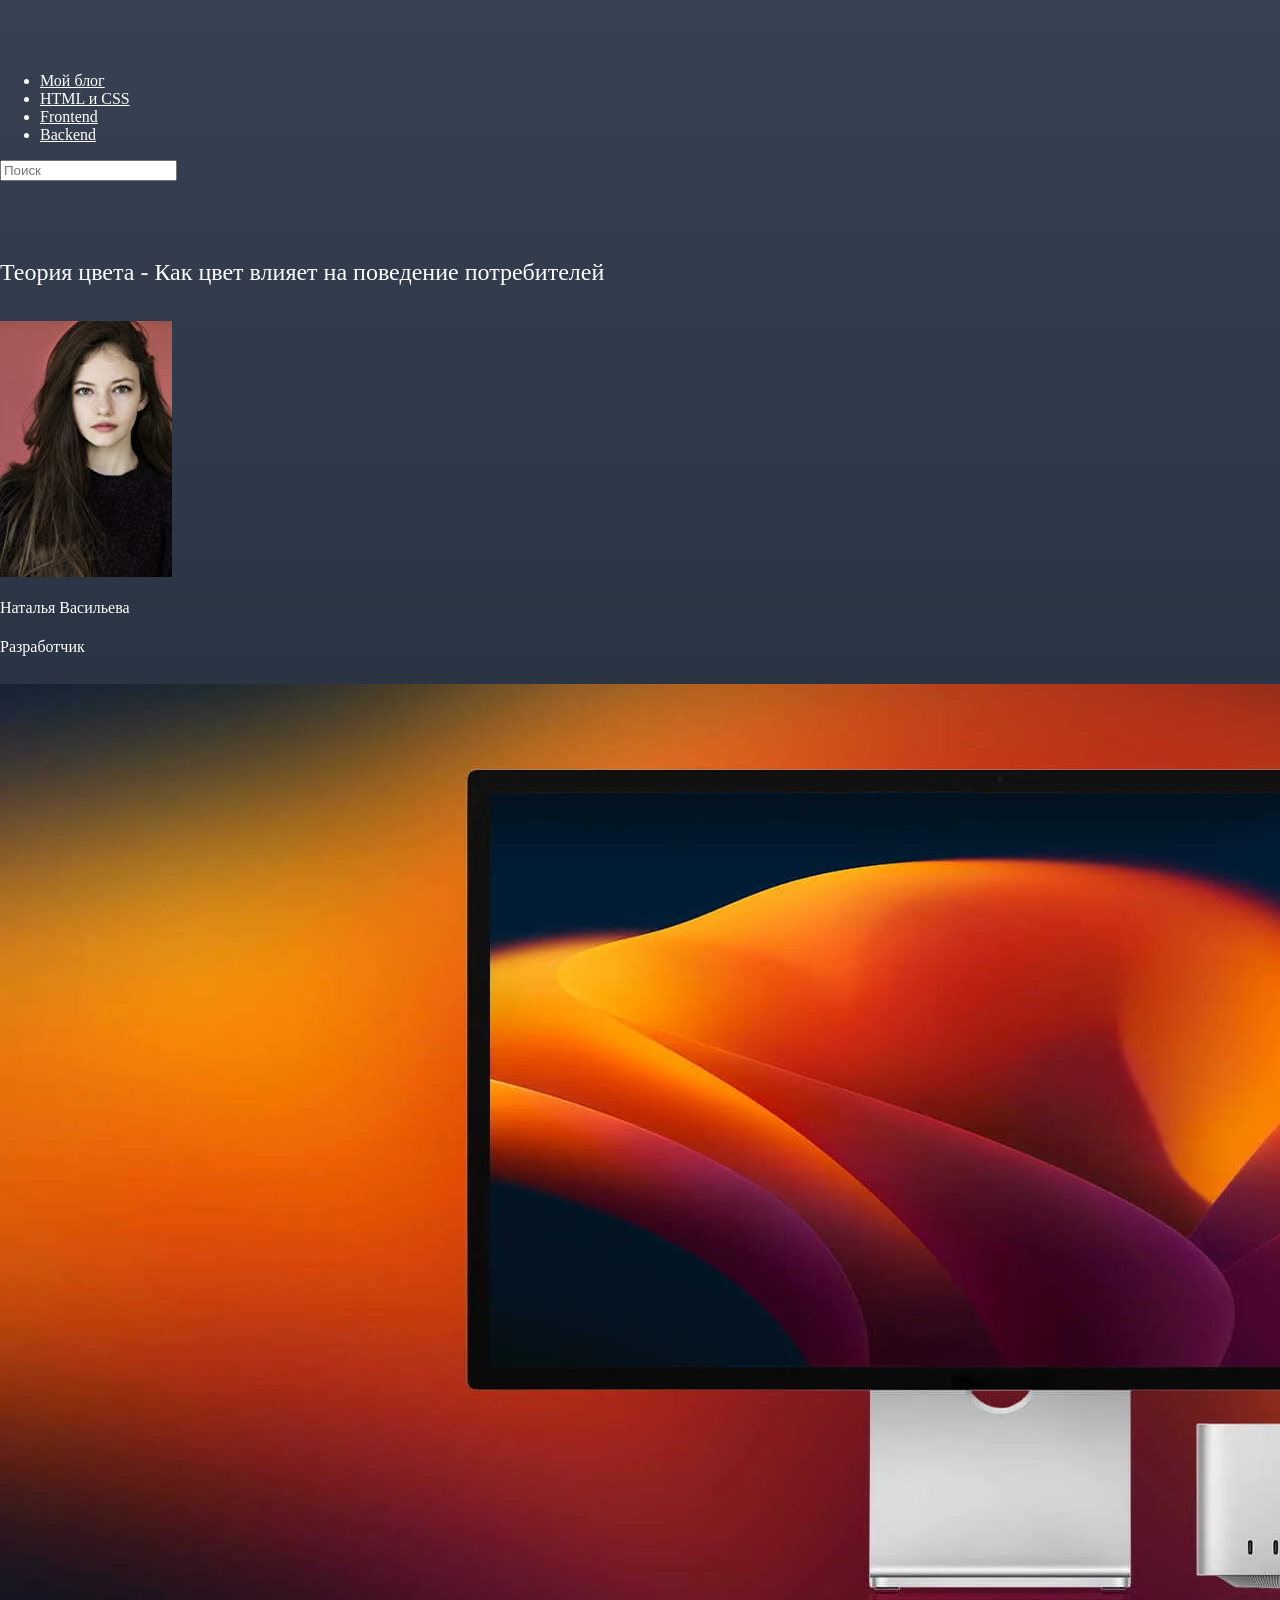
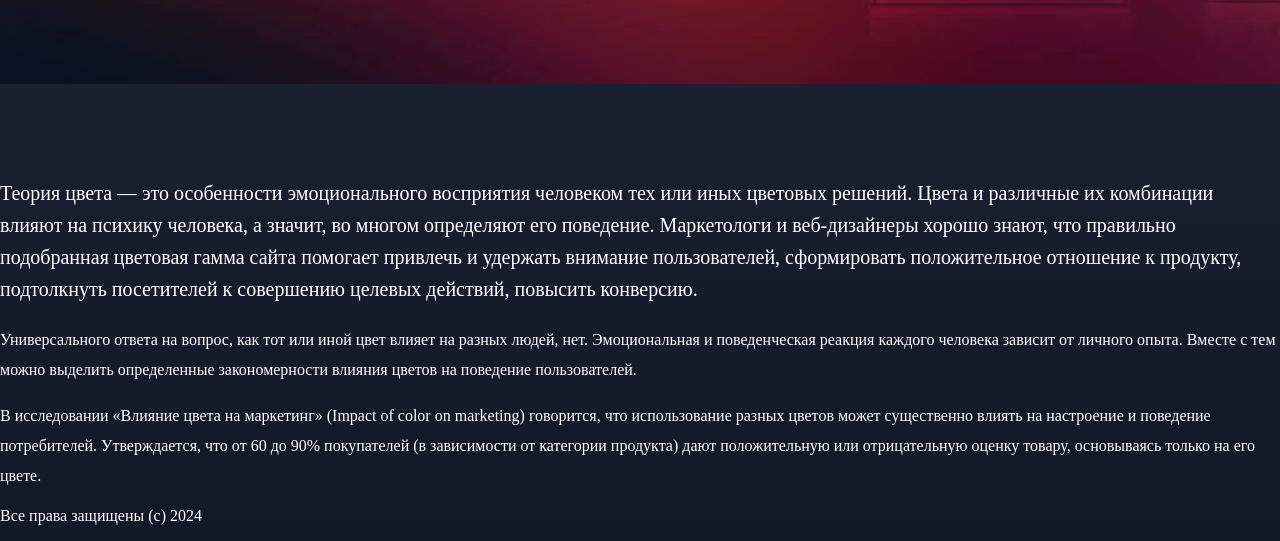
<file: 1-Blog/index.html>
<!DOCTYPE html>
<html lang="en">
  <head>
    <meta charset="UTF-8" />
    <meta name="viewport" content="width=device-width, initial-scale=1.0" />
    <link rel="stylesheet" href="style.css" />
    <title>Мой документ</title>
  </head>
  <body>
    <header>
      <nav>
        <ul>
          <li><a href="#">Мой блог</a></li>
          <li><a href="#">HTML и CSS</a></li>
          <li><a href="#">Frontend</a></li>
          <li><a href="#">Backend</a></li>
        </ul>
        <input type="search" name="search" placeholder="Поиск" />
      </nav>
    </header>
    <main>
      <article>
        <h1 class="heroHeader">
          Теория цвета - Как цвет влияет на поведение потребителей
        </h1>
        <div class="avatar">
          <img src="./images/avatar.png" alt="avatarka" />
          <h2 class="avatarHeader">Наталья Васильева</h2>
          <p>Разработчик</p>
        </div>
        <img
          src="./images/bg-img.png"
          alt="большая картинка на странице"
          class="bigPicture"
        />
        <p class="firstParagraf">
          Теория цвета — это особенности эмоционального восприятия человеком тех
          или иных цветовых решений. Цвета и различные их комбинации влияют на
          психику человека, а значит, во многом определяют его поведение.
          Маркетологи и веб-дизайнеры хорошо знают, что правильно подобранная
          цветовая гамма сайта помогает привлечь и удержать внимание
          пользователей, сформировать положительное отношение к продукту,
          подтолкнуть посетителей к совершению целевых действий, повысить
          конверсию.
        </p>
        <p class="secondParagraf">
          Универсального ответа на вопрос, как тот или иной цвет влияет на
          разных людей, нет. Эмоциональная и поведенческая реакция каждого
          человека зависит от личного опыта. Вместе с тем можно выделить
          определенные закономерности влияния цветов на поведение пользователей.
        </p>
        <p class="secondParagraf">
          В исследовании «Влияние цвета на маркетинг» (Impact of color on
          marketing) говорится, что использование разных цветов может
          существенно влиять на настроение и поведение потребителей.
          Утверждается, что от 60 до 90% покупателей (в зависимости от категории
          продукта) дают положительную или отрицательную оценку товару,
          основываясь только на его цвете.
        </p>
      </article>
    </main>
    <footer><p>Все права защищены (c) 2024</p></footer>
  </body>
</html>
</file>
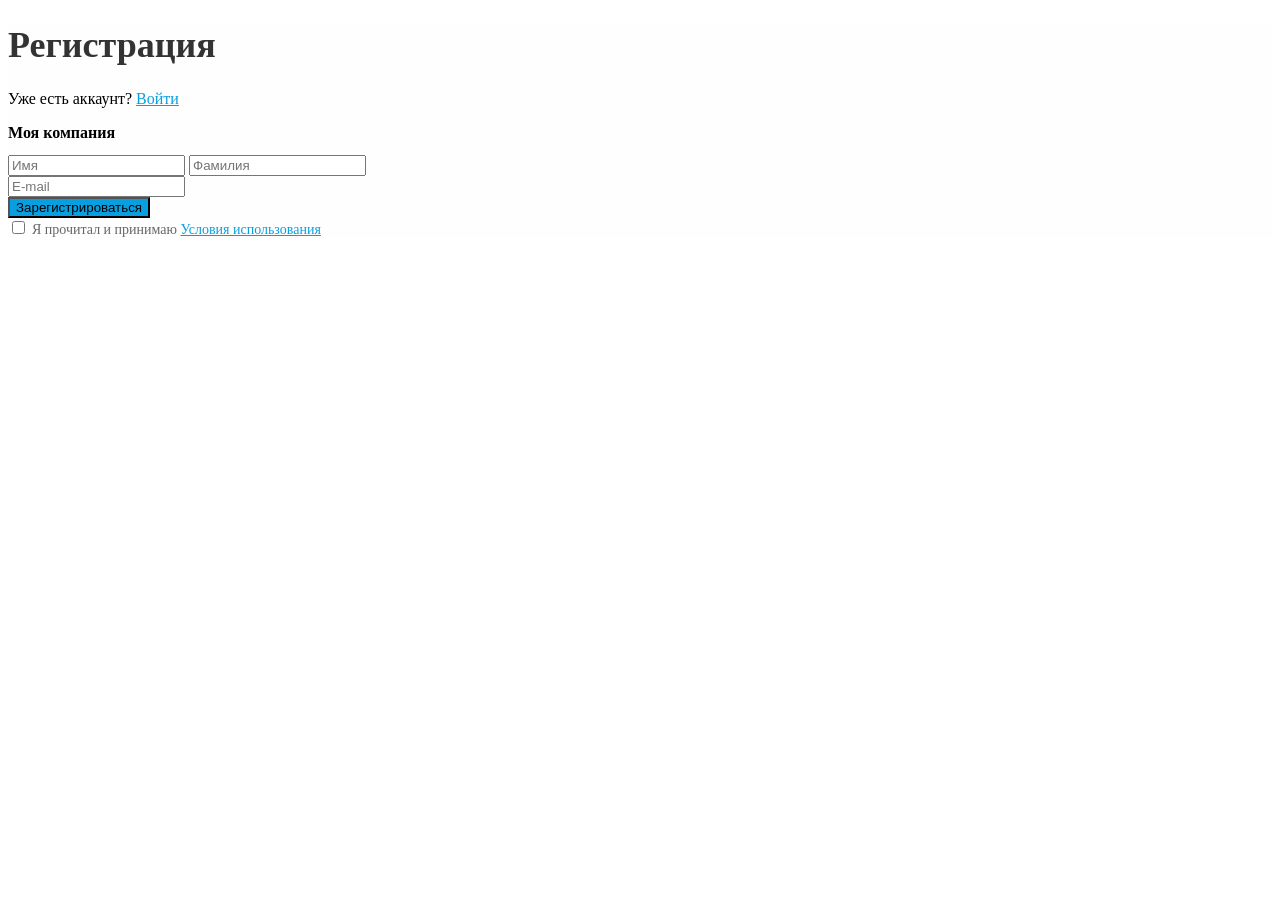
<file: 2-Form/index.html>
<!DOCTYPE html>
<html lang="en">
  <head>
    <meta charset="UTF-8" />
    <meta name="viewport" content="width=device-width, initial-scale=1.0" />
    <link rel="stylesheet" href="style.css" />
    <title>Форма регистрации</title>
  </head>
  <body>
    <main>
      <div>
        <h1>Регистрация</h1>
        <p>Уже есть аккаунт? <a href="#">Войти</a></p>
      </div>
      <div>
        <h2>Моя компания</h2>
        <form action="#">
          <div>
            <label for="name"></label>
            <input type="text" name="name" id="name" placeholder="Имя" />

            <label for="surname"></label>
            <input
              type="text"
              name="surname"
              id="surname"
              placeholder="Фамилия"
            />
          </div>
          <div>
            <label for="email"></label>
            <input type="email" name="email" id="email" placeholder="E-mail" />
          </div>

          <button type="submit">Зарегистрироваться</button>
          <div>
            <input type="checkbox" name="yes" id="yes" />
            <label for="yes"
              >Я прочитал и принимаю
              <a href="#">Условия использования</a></label
            >
          </div>
        </form>
      </div>
    </main>
  </body>
</html>
</file>
<file: 1-Blog/style.css>
body {
  padding: 0;
  margin: 0;
  background: linear-gradient(180deg, #374151 0%, #111827 100%);
  color: #fff;
}

header {
  margin: 72px 0 72px;
}

ul {
  text-decoration: none;
}

header a {
  font-weight: 400;
  font-size: 16px;
  color: #fff;
}

h1 {
  margin: 0 0 30px 0;
}

.heroHeader {
  font-weight: 400;
  font-size: 24px;
  line-height: 38px;
}

.avatar {
  padding: 0;
  margin: 0 0 28px 0;
}

.avatarHeader {
  font-weight: 400;
  font-size: 16px;
  line-height: 28px;
  color: #fff;
}

.bigPicture {
  margin: 0 0 69px 0;
  padding: 0;
}

.firstParagraf {
  font-weight: 400;
  font-size: 20px;
  line-height: 32px;
}

.secondParagraf {
  font-weight: 400;
  font-size: 16px;
  line-height: 30px;
}
</file>
<file: 2-Form/style.css>
main {
  background-color: #fffefe;
  font-family: open-sans;
}

h1 {
  color: #333333;
  font-size: 36px;
  font-weight: 700;
}

h2 {
  font-weight: 600;
  font-size: 16px;
}

placeholder {
  font-size: 16px;
  color: #999999;
}

button {
  background: #089fe0;
}

label {
  font-size: 14px;
  color: #666666;
}

a {
  color: #089fe0;
}
</file>
